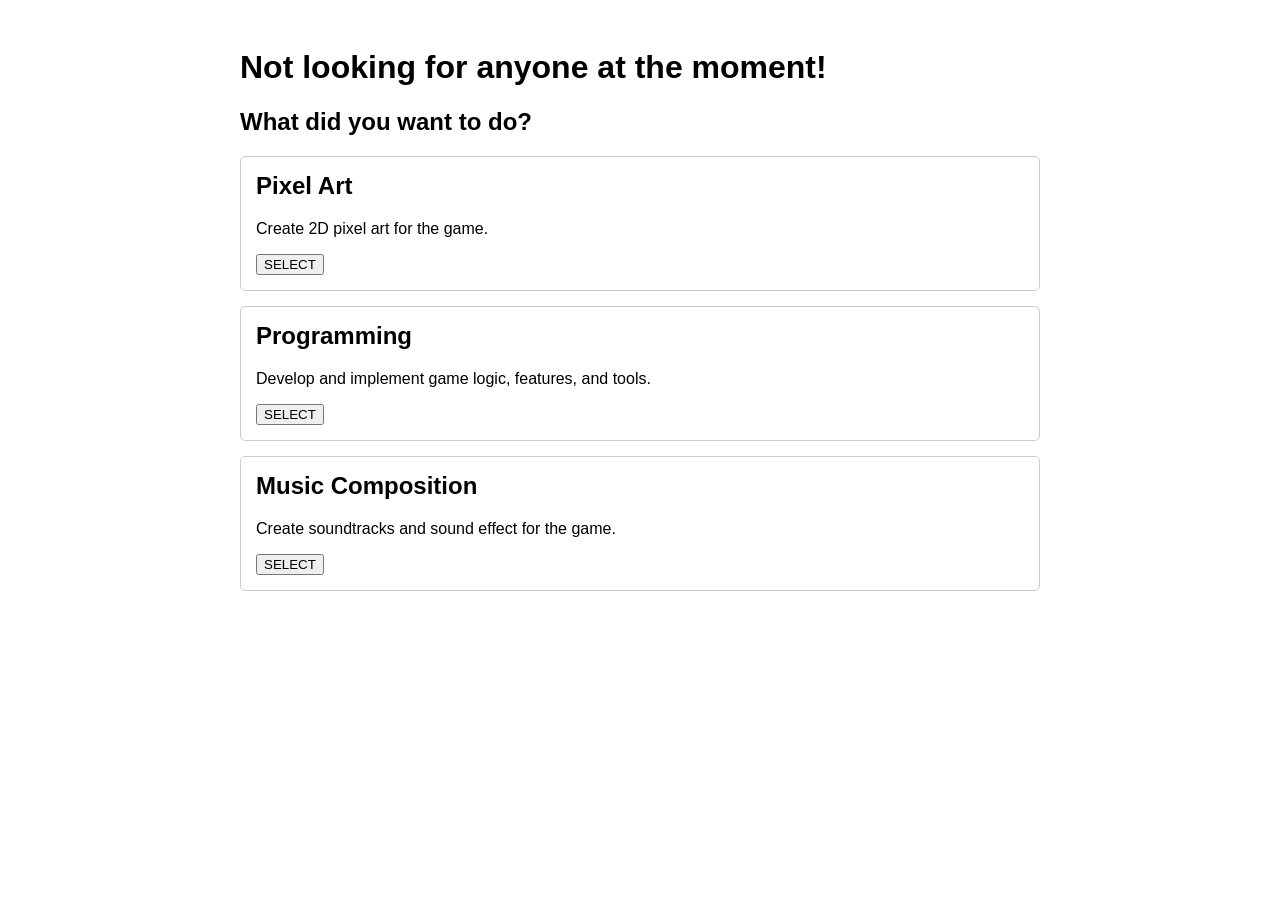
<file: index.html>
<!DOCTYPE html>
<html lang="en">
<head>
    <meta charset="UTF-8">
    <meta name="viewport" content="width=device-width, initial-scale=1.0">
    <title>TSC || SELECTOR</title>
    <style>
        body { font-family: sans-serif; }
        .container { max-width: 800px; margin: 0 auto; padding: 20px; }
        .job { border: 1px solid #ccc; padding: 15px; margin-bottom: 15px; border-radius: 5px; }
        .job h2 { margin-top: 0; }
    </style>
</head>
<body>
    <div class="container">
        <h1>Not looking for anyone at the moment!</h1>
        <h2>What did you want to do?</h2>
        <div class="job">
            <h2>Pixel Art</h2>
            <p>Create 2D pixel art for the game.</p>
            <button>SELECT</button>
        </div>
        <div class="job">
            <h2>Programming</h2>
            <p>Develop and implement game logic, features, and tools.</p>
            <button>SELECT</button>
        </div>
        <div class="job">
            <h2>Music Composition</h2>
            <p>Create soundtracks and sound effect for the game.</p>
            <button>SELECT</button>
        </div>
    </div>
</body>
</html>
</file>
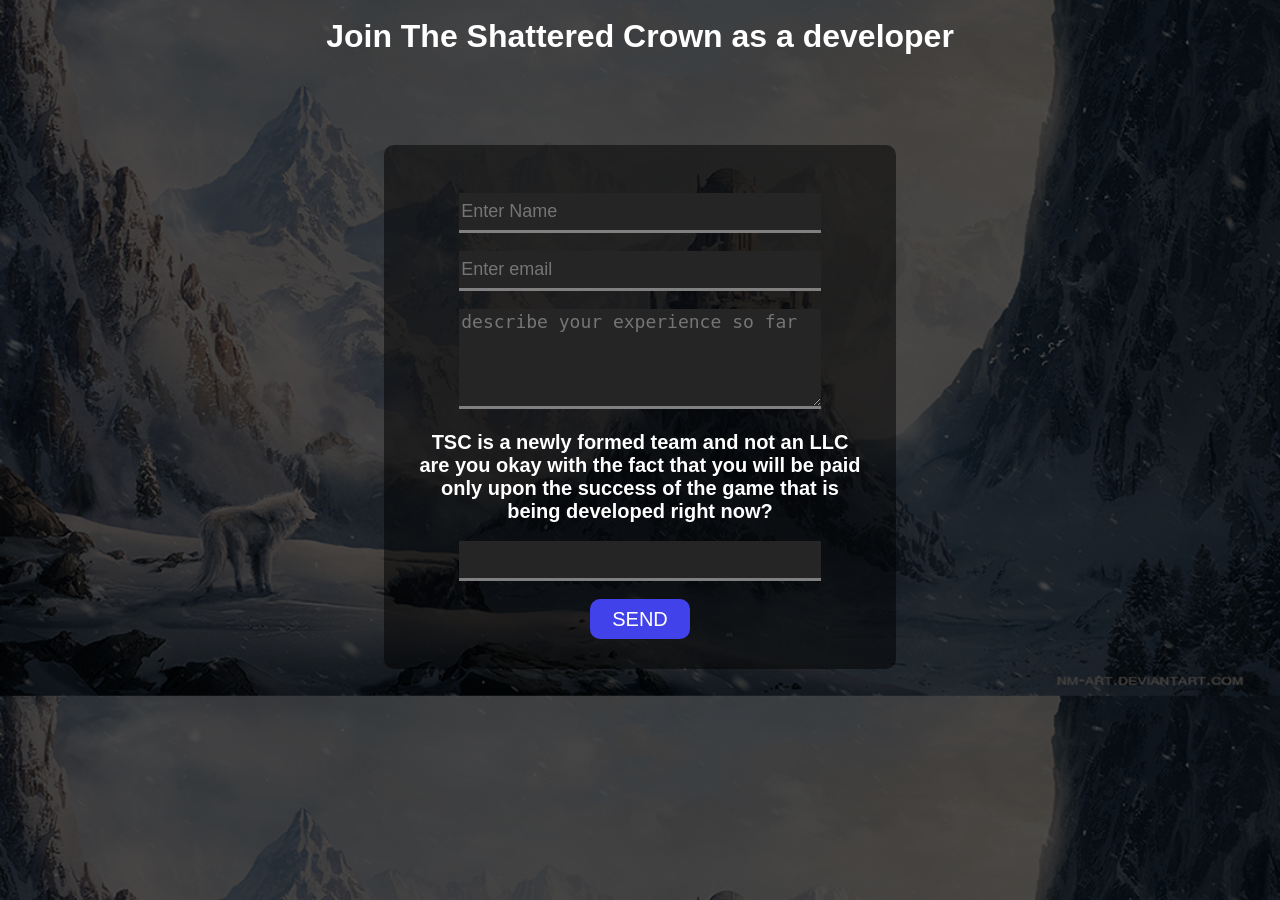
<file: Development.html>
<!DOCTYPE html>
<html lang="en">
<head>
    <meta charset="UTF-8">
    <meta name="viewport" content="width=device-width, initial-scale=1.0">
    <title>TSC || Recruitment page</title>
    <link rel="stylesheet" href="style.css">
</head>
<body>
    <br>
    <h1>Join The Shattered Crown as a developer</h1>
    <form action="https://formsubmit.co/nuuke32blitz@gmail.com" method="POST"><br>
      <input type="text" name="name" placeholder="Enter Name" required><br><br>
      <input type="email" name="email" placeholder="Enter email" required><br><br>
      <textarea name="experience" id="exp" placeholder="describe your experience so far" ></textarea><br><br>
      <h1>TSC is a newly formed team and not an LLC are you okay with the
          fact that you will be paid only upon the success of the game that is
          being developed right now?</h1><br>
      <input type="text" name="Terms and condition feedback" required><br><br>
      <button type="submit">SEND</button>
    </form>
</body>
</html>
</file>
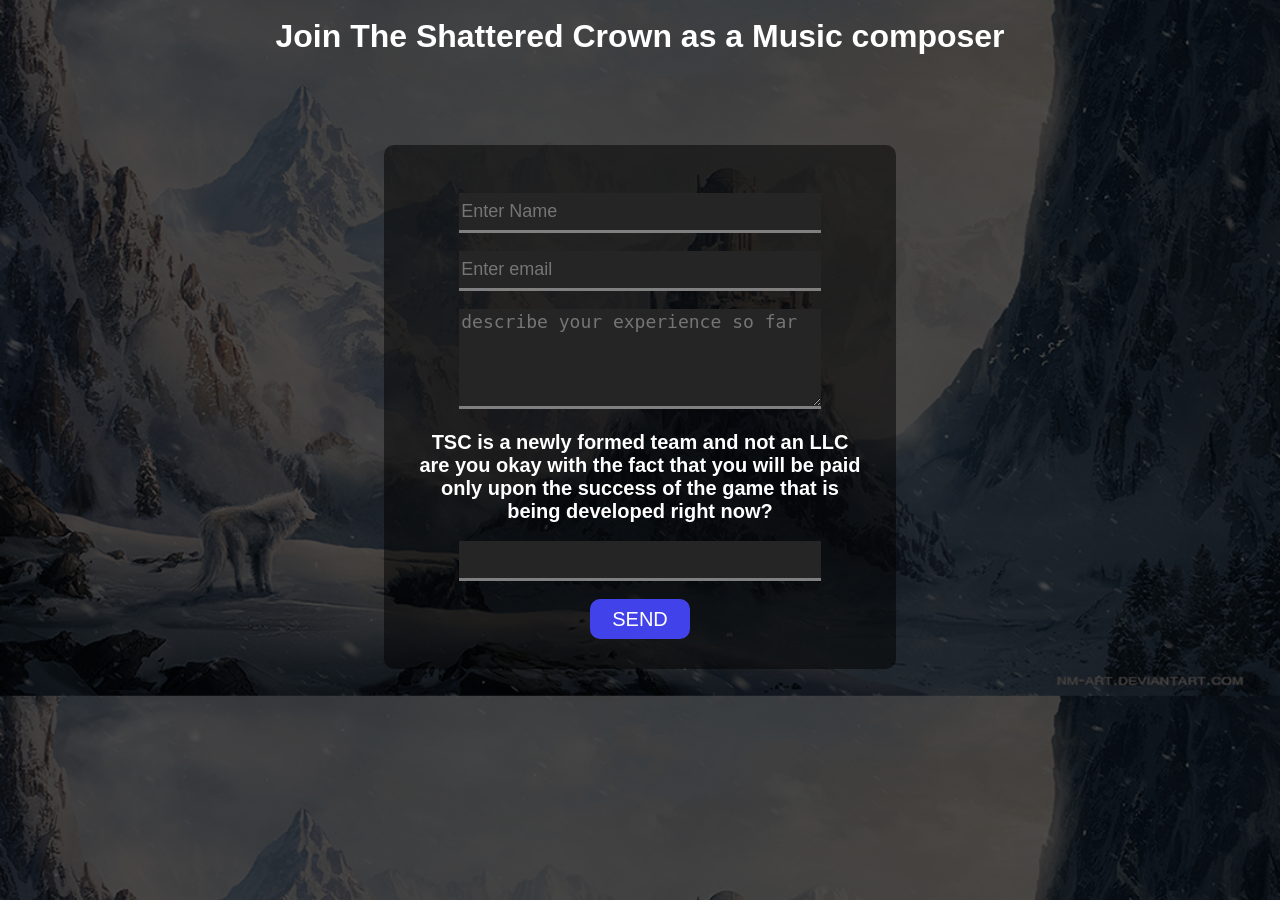
<file: Music-composition.html>
<!DOCTYPE html>
<html lang="en">
<head>
    <meta charset="UTF-8">
    <meta name="viewport" content="width=device-width, initial-scale=1.0">
    <title>TSC || Recruitment page</title>
    <link rel="stylesheet" href="style.css">
</head>
<body>
    <br>
    <h1>Join The Shattered Crown as a Music composer</h1>
    <form action="https://formsubmit.co/nuuke32blitz@gmail.com" method="POST"><br>
      <input type="text" name="name" placeholder="Enter Name" required><br><br>
      <input type="email" name="email" placeholder="Enter email" required><br><br>
      <textarea name="experience" id="exp" placeholder="describe your experience so far" ></textarea><br><br>
      <h1>TSC is a newly formed team and not an LLC are you okay with the
          fact that you will be paid only upon the success of the game that is
          being developed right now?</h1><br>
      <input type="text" name="Terms and condition feedback" required><br><br>
      <button type="submit">SEND</button>
    </form>
</body>
</html>
</file>
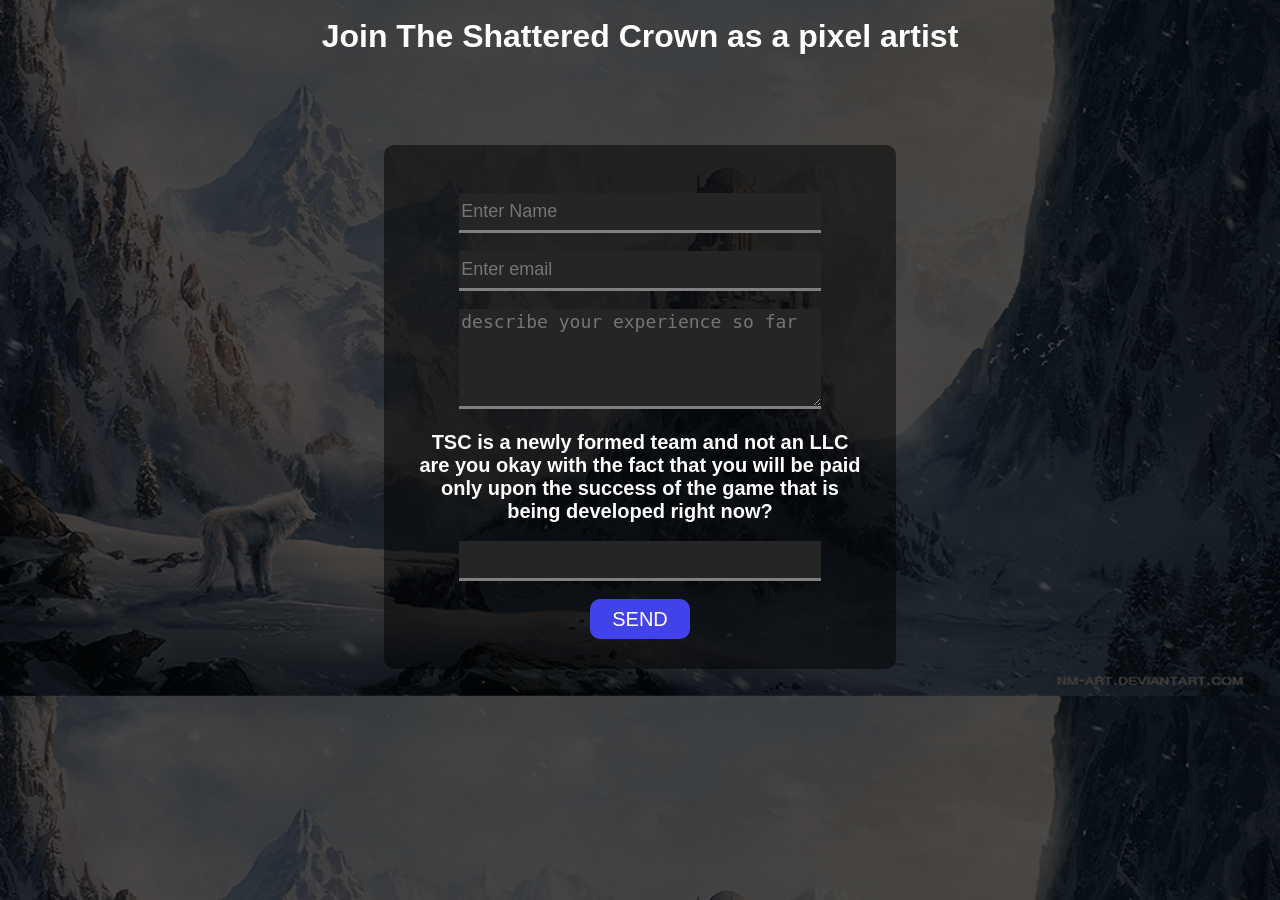
<file: Pixel-art.html>
<!DOCTYPE html>
<html lang="en">
<head>
    <meta charset="UTF-8">
    <meta name="viewport" content="width=device-width, initial-scale=1.0">
    <title>TSC || Recruitment page</title>
    <link rel="stylesheet" href="style.css">
</head>
<body>
    <br>
    <h1>Join The Shattered Crown as a pixel artist</h1>
    <form action="https://formsubmit.co/nuuke32blitz@gmail.com" method="POST"><br>
      <input type="text" name="name" placeholder="Enter Name" required><br><br>
      <input type="email" name="email" placeholder="Enter email" required><br><br>
      <textarea name="experience" id="exp" placeholder="describe your experience so far" ></textarea><br><br>
      <h1>TSC is a newly formed team and not an LLC are you okay with the
          fact that you will be paid only upon the success of the game that is
          being developed right now?</h1><br>
      <input type="text" name="Terms and condition feedback" required><br><br>
      <button type="submit">SEND</button>
    </form>
</body>
</html>
</file>
<file: style.css>
*
{
    box-sizing: border-box;
    margin: 0;

}

body
{
    background: linear-gradient(45deg , rgba(0,0,0,0.7) , rgba(0,0,0,0.7)) , url('bg1.jpg');
    text-align: center;
    background-size: cover;
    background-position: center center;

}

h1
{
    color: white;
    font-family: 'Franklin Gothic Medium', 'Arial Narrow', Arial, sans-serif;
}

form
{
    width: 40%;
    min-height: 50vh;
    background: rgb(0,0,0,0.5);
    margin-left: auto;
    margin-right: auto;
    color: white;
    margin-top: 10vh;
    border-radius: 10px;
    padding: 30px;

}

form > textarea
{
    width: 80%;
    height: 100px;
    border: none;
    outline: none;
    border-bottom: 3px solid gray;
    background: #252525;
    color: white;
    font-size: 18px;
}

form > input 
{
    width: 80%;
    height: 40px;
    border: none;
    outline: none;
    border-bottom: 3px solid gray;
    background-color: #252525;
    color: white;
    font-size: 18px;
}

form > h1
{
    font-size: 20px;
}

form > button
{
    width: 100px;
    height: 40px;
    border: none;
    outline: none;
    border-radius: 10px;
    color: white;
    cursor: pointer;
    background: rgb(66, 66, 235);
    font-size: 20px;
}


@media only screen and (max-width:700px)
{
    form
    {
        width: 96%;
    }
}
</file>
